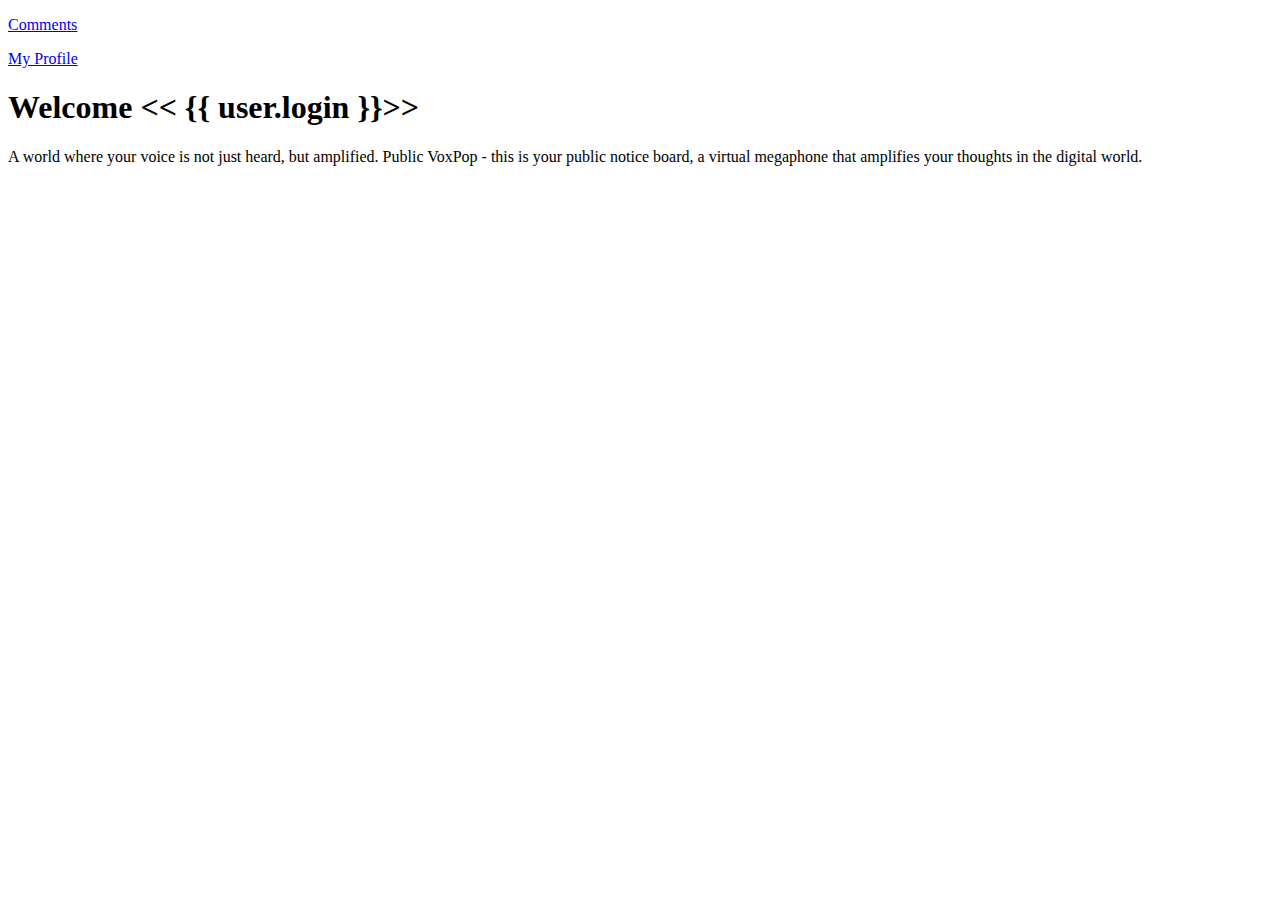
<file: templates/index.html>
<!doctype html>
<html>

<head>
	<title>Vox Pop</title>
</head>

<body>
	<div>
		<p>
			<a href="/comments">Comments</a>
		</p>
		<p>
			<a href="/profile">My Profile</a>
		</p>
	</div>


	<h1>Welcome << {{ user.login }}>></h1>

	<div style="margin-top: 10px;">
		A world where your voice is not just heard, but amplified.
		Public VoxPop - this is your public notice board, a virtual megaphone that amplifies your thoughts in the
		digital
		world.
	</div>
</body>

</html>
</file>
